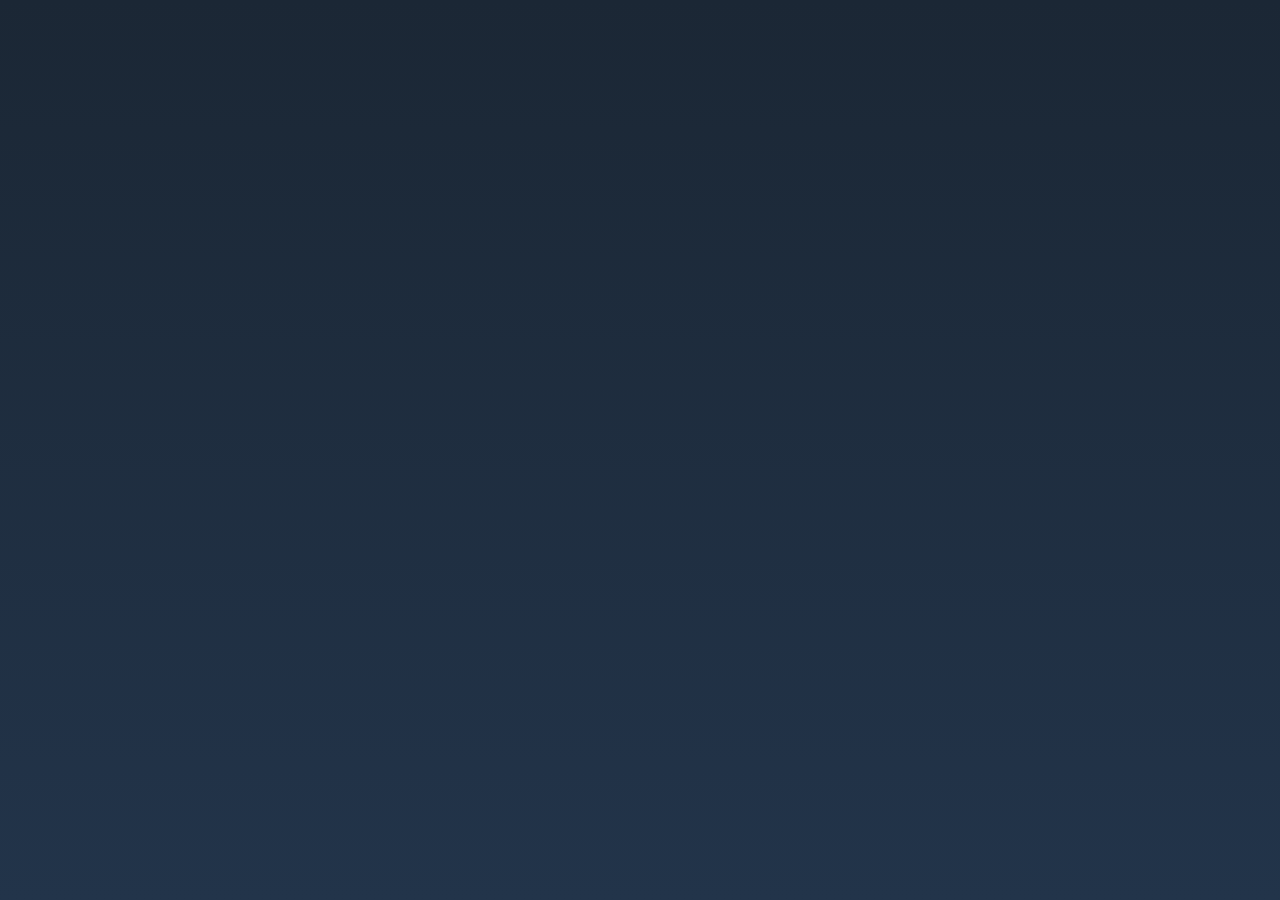
<file: about.html>
<!DOCTYPE html>
<html lang="en">
<head>
<meta charset="UTF-8">
<meta name="viewport" content="width=device-width, initial-scale=1.0">
<title>About Me | SEAMAN</title>
<link rel="stylesheet" href="about.css">
</head>
<body>



</body>
</html>
</file>
<file: about.css>
* { margin:0; padding:0; box-sizing:border-box; font-family:'Segoe UI', Arial, sans-serif; }

body {
  background: linear-gradient(180deg, #1b2735 0%, #22344a 100%);
  color: #e6edf3;
  min-height: 100vh;
  overflow-x: hidden;
}

/* NAV */
nav {
  display:flex;
  justify-content:space-between;
  align-items:center;
  padding: 20px 30px;
  background:#0d1520;
  box-shadow: 0 4px 20px rgba(0,0,0,0.5);
}

.logo {
  font-size: 28px;
  font-weight: bold;
  letter-spacing: 2px;
  position: relative;
  cursor: default;
  transition: text-shadow 0.4s ease, transform 0.4s ease;
}
.logo:hover {
  transform: scale(1.05);
  text-shadow: 0 0 18px rgba(62,207,224,0.7);
}
.logo span:nth-child(1){ color:#fff; }
.logo span:nth-child(2){ color:#7ec8ff; }
.logo span:nth-child(3){ color:#c58cff; }
.logo span:nth-child(4){ color:#ff8cd6; }

.container {
  max-width: 900px;
  margin: 0 auto;
  padding: 60px 25px;
  text-align:center;
  position: relative;
  z-index: 1;
}

.subheading {
  color:#3ecfe0;
  font-size: 18px;
  margin-bottom: 10px;
}

h1.gradient-title {
  font-size: 42px;
  font-weight: bold;
  background: linear-gradient(90deg, #ff8cd6, #c58cff, #7ec8ff);
  -webkit-background-clip: text;
  background-clip: text;
  color: transparent;
  margin-bottom: 20px;
}

h2.role {
  color:#3ecfe0;
  font-size: 26px;
  margin-bottom: 25px;
}

/* BIO — animated glowing gradient container */
.bio-wrapper {
  position: relative;
  max-width: 700px;
  margin: 0 auto 45px auto;
  padding: 3px;
  border-radius: 16px;
  background: linear-gradient(270deg, #3ecfe0, #c58cff, #ff8cd6, #7ec8ff);
  background-size: 400% 400%;
  animation: moveGradient 8s ease infinite;
  box-shadow: 0 0 25px rgba(62,207,224,0.35), 0 0 45px rgba(197,140,255,0.2);
  transition: box-shadow 0.4s ease, transform 0.4s ease;
}
.bio-wrapper:hover {
  transform: translateY(-4px);
  box-shadow: 0 0 40px rgba(62,207,224,0.6), 0 0 70px rgba(255,140,214,0.35);
}

.bio {
  display:block;
  background: #16212e;
  border-radius: 14px;
  padding: 28px 26px;
  color:#c3cdd8;
  font-size: 17px;
  line-height: 1.7;
}

@keyframes moveGradient {
  0%   { background-position: 0% 50%; }
  50%  { background-position: 100% 50%; }
  100% { background-position: 0% 50%; }
}

/* INFO GRID */
.info-grid {
  display:grid;
  grid-template-columns: 1fr 1fr;
  gap: 20px;
  max-width: 600px;
  margin: 0 auto 40px auto;
  text-align:left;
}

.info-item {
  position: relative;
  background: rgba(255,255,255,0.05);
  border: 1px solid rgba(62,207,224,0.3);
  border-radius: 10px;
  padding: 15px;
  overflow: hidden;
  transition: transform 0.35s ease, box-shadow 0.35s ease, border-color 0.35s ease;
}
.info-item::before {
  content: "";
  position: absolute;
  top: 0; left: -100%;
  width: 100%; height: 100%;
  background: linear-gradient(120deg, transparent, rgba(62,207,224,0.15), transparent);
  transition: left 0.6s ease;
}
.info-item:hover::before {
  left: 100%;
}
.info-item:hover {
  transform: translateY(-5px);
  border-color: #3ecfe0;
  box-shadow: 0 10px 25px rgba(62,207,224,0.3);
}

.info-item span.label {
  display:block;
  color:#3ecfe0;
  font-size: 13px;
  text-transform: uppercase;
  letter-spacing: 1px;
  margin-bottom: 5px;
}

.info-item span.value {
  font-size: 15px;
  color:#fff;
}

/* SKILL PILLS */
.skills {
  display:flex;
  flex-wrap:wrap;
  gap: 12px;
  justify-content:center;
  margin-bottom: 45px;
}

.skill-pill {
  position: relative;
  padding: 8px 18px;
  border-radius: 30px;
  border: 1px solid #3ecfe0;
  color:#3ecfe0;
  font-size: 14px;
  cursor: default;
  overflow: hidden;
  z-index: 1;
  transition: color 0.35s ease, transform 0.35s ease, box-shadow 0.35s ease;
}
.skill-pill::after {
  content: "";
  position: absolute;
  inset: 0;
  background: linear-gradient(90deg, #3ecfe0, #c58cff);
  transform: scaleX(0);
  transform-origin: left;
  transition: transform 0.35s ease;
  z-index: -1;
}
.skill-pill:hover::after {
  transform: scaleX(1);
}
.skill-pill:hover {
  color:#0d1520;
  transform: translateY(-3px);
  box-shadow: 0 8px 20px rgba(197,140,255,0.4);
}

/* BUTTONS */
.btn-group {
  display:flex;
  gap: 20px;
  justify-content:center;
}

.btn {
  position: relative;
  padding: 14px 30px;
  border-radius: 8px;
  font-weight:bold;
  font-size: 16px;
  text-decoration:none;
  cursor:pointer;
  border: 2px solid #3ecfe0;
  overflow: hidden;
  z-index: 1;
  transition: transform 0.3s ease, box-shadow 0.3s ease, color 0.3s ease;
}
.btn::before {
  content: "";
  position: absolute;
  top: 50%; left: 50%;
  width: 0; height: 0;
  background: rgba(255,255,255,0.25);
  border-radius: 50%;
  transform: translate(-50%,-50%);
  transition: width 0.5s ease, height 0.5s ease;
  z-index: -1;
}
.btn:hover::before {
  width: 300px;
  height: 300px;
}
.btn:hover {
  transform: translateY(-4px);
  box-shadow: 0 10px 25px rgba(62,207,224,0.5);
}

.btn-solid {
  background:#3ecfe0;
  color:#0d1520;
}

.btn-outline {
  background:transparent;
  color:#3ecfe0;
}
.btn-outline:hover {
  color:#0d1520;
}

@media (max-width: 600px) {
  .info-grid { grid-template-columns: 1fr; }
  h1.gradient-title { font-size: 32px; }
}
</file>
